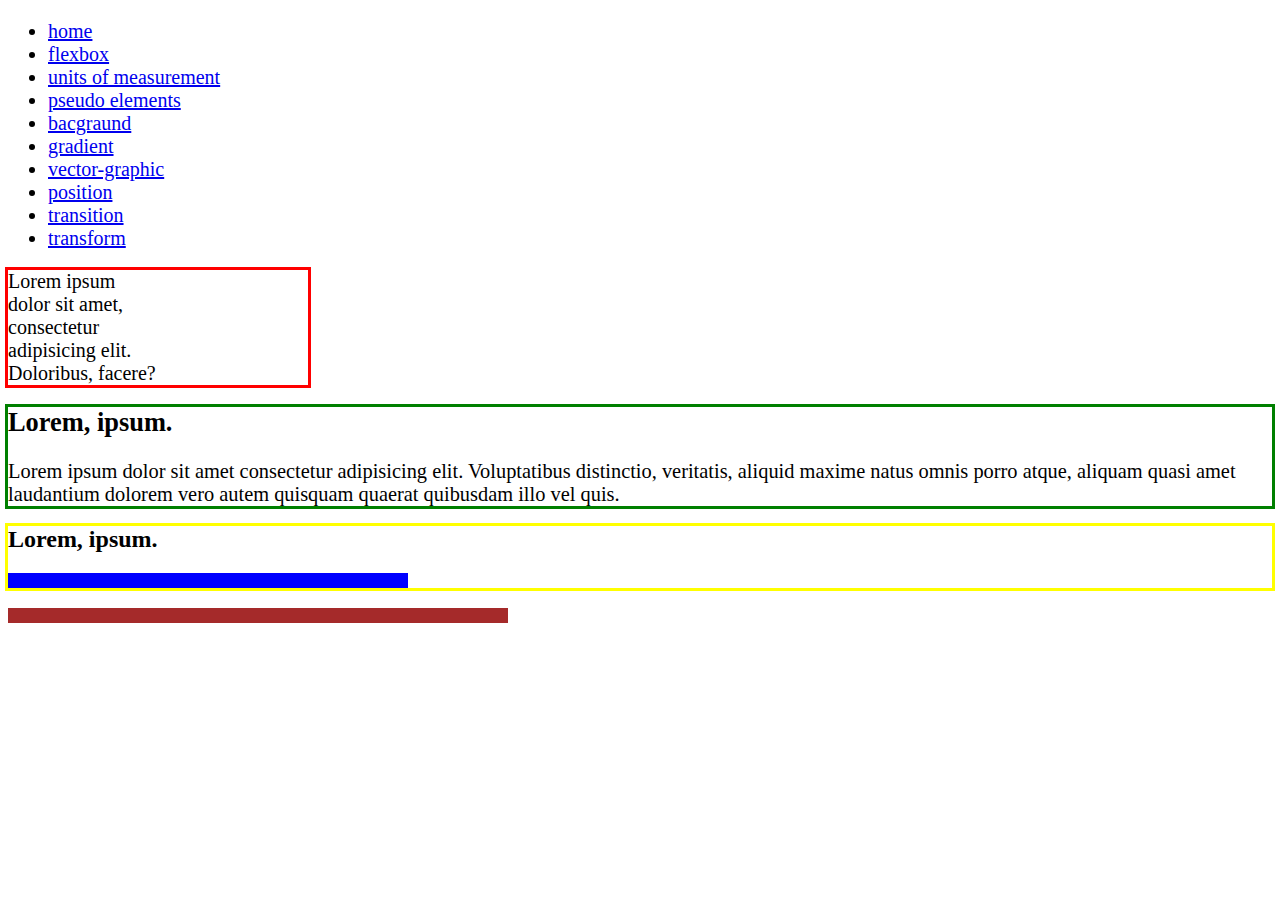
<file: units-of-measurement.html>
<!DOCTYPE html>
<html lang="en">

<head>
    <meta charset="UTF-8">
    <meta name="viewport" content="width=device-width, initial-scale=1.0">
    <title>Document</title>
</head>
<link rel="stylesheet" href="./reset.css">
<link rel="stylesheet" href="./css/units-of-measurement.css">

<body>
    <header>
        <nav>
            <ul>
                <li><a href="./index.html">home</a></li>
                <li><a href="./flexbox.html">flexbox</a></li>
                <li><a href="./units-of-measurement.html">units of measurement</a></li>
                <li><a href="./pseudo-elements.html">pseudo elements</a></li>
                <li><a href="./bacgraund.html">bacgraund</a></li>
                <li><a href="./gradient.html"> gradient</a></li>
                <li><a href="./vector-graphic.html">vector-graphic</a></li>
                 <li><a href="./position.html">position</a></li>
                <li><a href="./transition.html">transition</a></li>
                <li><a href="./07-transform.html">transform</a></li>

            </ul>
        </nav>
    </header>
    <div class="box">
        <p class="text">Lorem ipsum dolor sit amet, consectetur adipisicing elit. Doloribus, facere?</p>
    </div>
    <article class="test">
        <h2 class="title">Lorem, ipsum.</h2>
        <p class="info">Lorem ipsum dolor sit amet consectetur adipisicing elit. Voluptatibus distinctio, veritatis,
            aliquid maxime natus omnis porro atque, aliquam quasi amet laudantium dolorem vero autem quisquam quaerat
            quibusdam illo vel quis.</p>

    </article>
    <div class="box2">
        <h2 class="tast2">Lorem, ipsum.</h2>
        <div class="box3">

        </div>
    </div>
    <div class="box4">
        <p></p>
    </div>
</body>

</html>
</file>
<file: css/units-of-measurement.css>
/* одиниця вимірювання % - це відносна одиниця яка рахується від розміру батька */
.box{
    outline: solid red;
    max-width: 300px;
}
.text{
    width: 50%;
}
.test{
    outline: solid green;
    font-size: 24px;
}
.info{
    font-size: 85% ; /
    /* 85% - це порахується як font-size батька, тобто 24 пікселі 
    * 85% =20,4 пікселі */
}
.title{
    font-size: 110%;
    /* 110% - це порахується як font-size батька, тобто 24 пікселі
     * 110% = 26,4 пікселі */
}
/* одиниця вимірювання em - відносна одиниця яка рахується від розміру font-size батька */
.box2{
    outline: solid yellow;
    font-size: 16px;
}
.box3{
    width: 25em;  
    /* 25 em порахуються як 25 * font-size батька, тобто 25 * 16 = 400 px  */
    height: 15px;
    background-color: blue;
}
/* одиниця вимірювання rem це відносна одиниця яка рахується від розміру font-size тегу html*/
 html{
    font-size: 20px;
 }
 .box4{
    background-color: brown;
    height: 15px;
    width: 25rem;
 }
</file>
